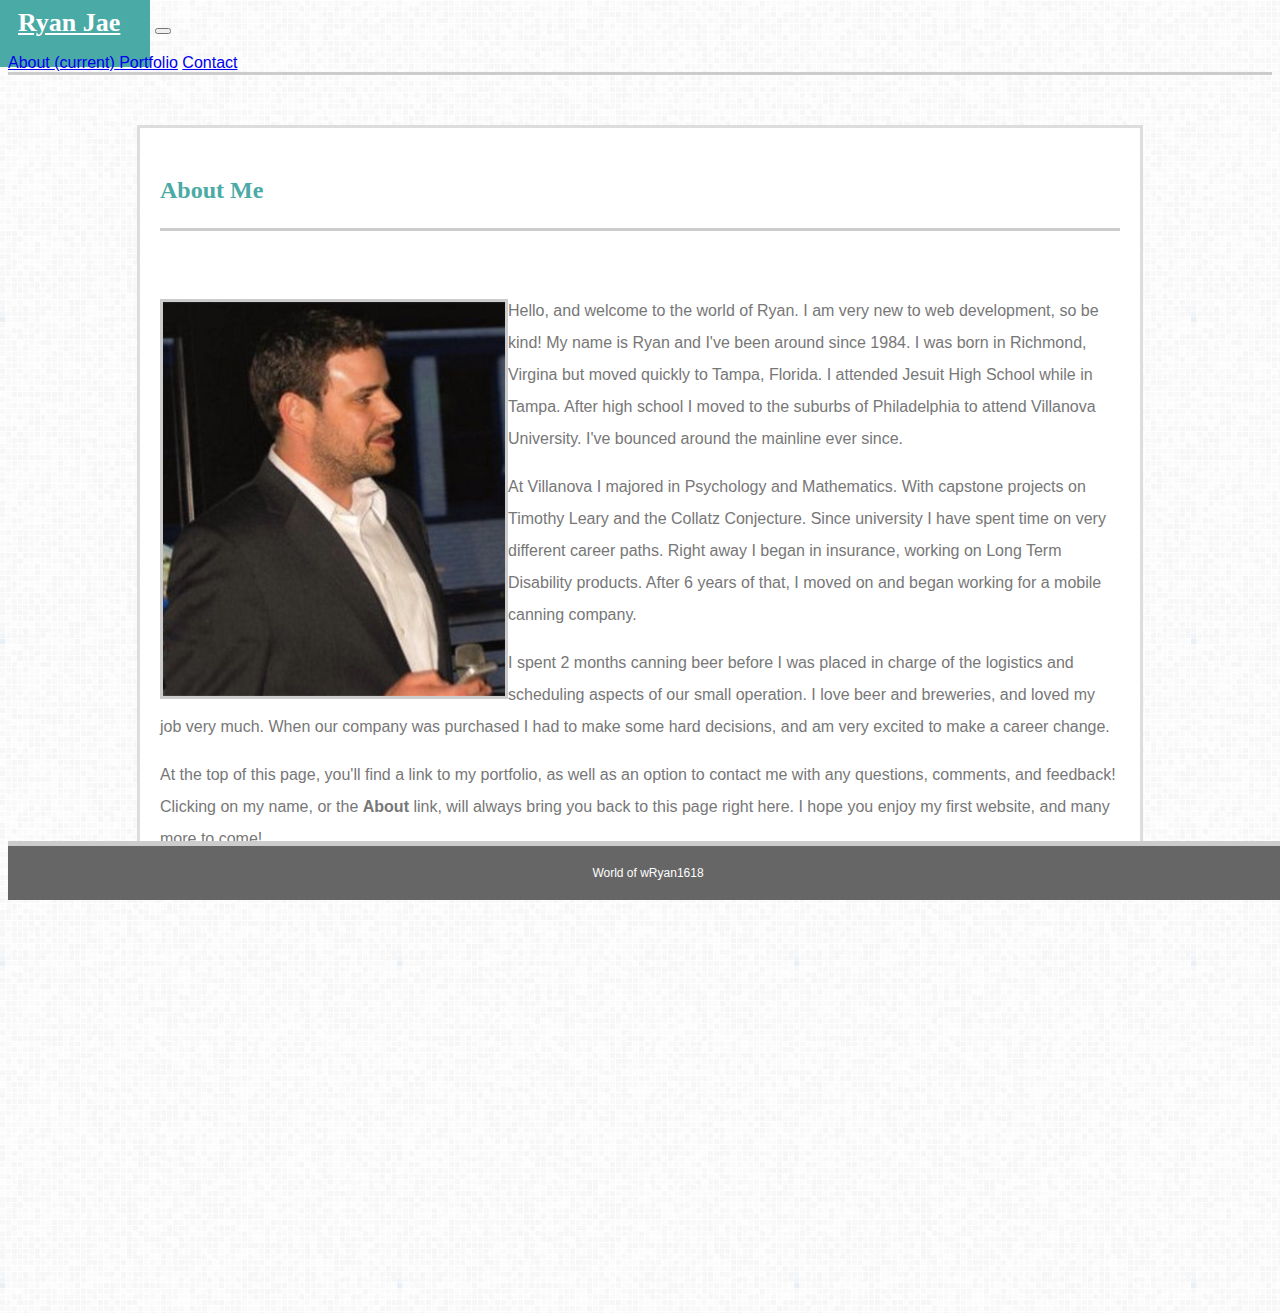
<file: index.html>
<!DOCTYPE html>
<html lang="en-us">

<head>
    <!-- Required meta tags -->
    <meta charset="utf-8">
    <meta name="viewport" content="width=device-width, initial-scale=1, shrink-to-fit=no">
    <link rel="icon" type="image/jpg" href="assets/images/r-favicon.ico">
    <!-- Bootstrap CSS -->
    <link rel="stylesheet" href="https://stackpath.bootstrapcdn.com/bootstrap/4.1.3/css/bootstrap.min.css" integrity="sha384-MCw98/SFnGE8fJT3GXwEOngsV7Zt27NXFoaoApmYm81iuXoPkFOJwJ8ERdknLPMO"
        crossorigin="anonymous">
    <link rel="stylesheet" type="text/css" href="assets/css/style.css">

    <title>Ryan Jae</title>
</head>

<body>
    <nav class="navbar navbar-expand-lg navbar-light bg-light">
        <a class="navbar-brand" href="index.html">Ryan Jae</a>
        <button class="navbar-toggler" type="button" data-toggle="collapse" data-target="#navbarText" aria-controls="navbarText"
            aria-expanded="false" aria-label="Toggle navigation">
            <span class="navbar-toggler-icon"></span>
        </button>
        <div class="collapse navbar-collapse" id="navbarText">
            <ul class="navbar-nav mr-auto">
            </ul>
            <span class="navbar-text">
                <div class="navbar-nav">
                    <a class="nav-item nav-link" href="index.html">About
                        <span class="sr-only">(current)</span>
                    </a>
                    <a class="nav-item nav-link" href="portfolio.html">Portfolio</a>
                    <a class="nav-item nav-link" href="contact.html">Contact</a>
                </div>
            </span>
        </div>
    </nav>

    <div class="container about-me">
        <div class="row">
            <div class="col-md-12">
                <h3>About Me</h3>
            </div>
        </div>
        <br>
        <div class="row">
            <div class="col-md-12">
                <div class="float-left mt-1 mr-3">
                    <img src="assets/images/Profile Image (upclose).jpg" alt="Ryan Jae" class="img-thumbnail">
                </div>

                <p>Hello, and welcome to the world of Ryan. I am very new to web development, so be kind! My name is Ryan and I've been
                    around since 1984. I was born in Richmond, Virgina but moved quickly to Tampa, Florida. I attended Jesuit High School 
                    while in Tampa. After high school I moved to the suburbs of Philadelphia to attend Villanova University. I've bounced 
                    around the mainline ever since.
                </p>

                <p>At Villanova I majored in Psychology and Mathematics. With capstone projects on Timothy Leary and the Collatz Conjecture. 
                    Since university I have spent time on very different career paths. Right away I began in insurance, working on Long Term 
                    Disability products. After 6 years of that, I moved on and began working for a mobile canning company. 
                </p>
                <p>I spent 2 months canning beer before I was placed in charge of the logistics and scheduling aspects of our small operation. 
                    I love beer and breweries, and loved my job very much. When our company was purchased I had to make some hard decisions, 
                    and am very excited to make a career change.
                </p>
        
                <p>At the top of this page, you'll find a link to my portfolio, as well as an option to contact me with any questions,
                    comments, and feedback! Clicking on my name, or the
                    <strong>About</strong> link, will always bring you back to this page right here. I hope you enjoy my first website, and
                    many more to come!
                </p>
            </div>
        </div>
    </div>

    <footer>World of wRyan1618</footer>

</body>

</html>
</file>
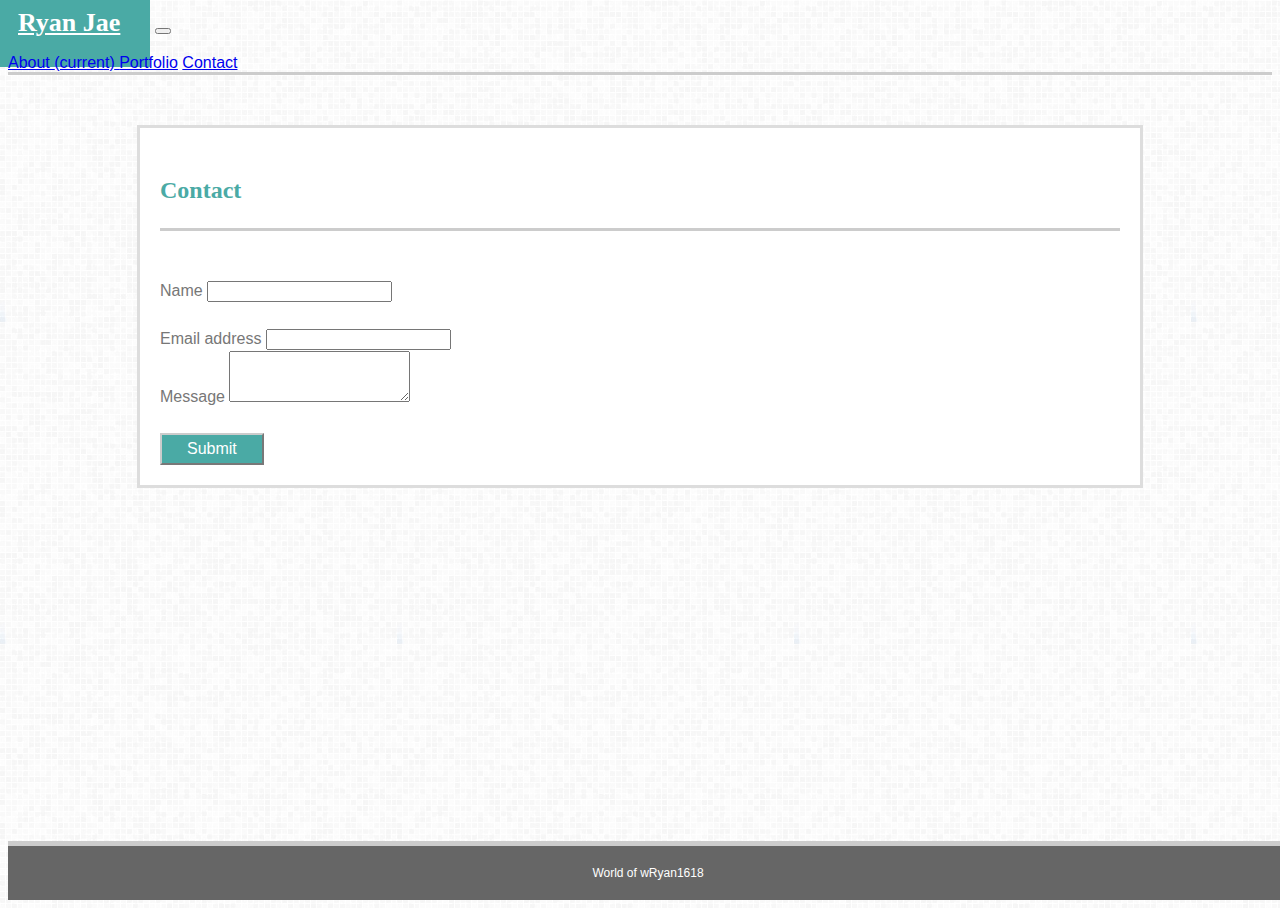
<file: contact.html>
<!DOCTYPE html>
<html lang="en-us">

<head>
    <!-- Required meta tags -->
    <meta charset="utf-8">
    <meta name="viewport" content="width=device-width, initial-scale=1, shrink-to-fit=no">
    <link rel="icon" type="image/jpg" href="assets/images/r-favicon.ico">
    <!-- Bootstrap CSS -->
    <link rel="stylesheet" href="https://stackpath.bootstrapcdn.com/bootstrap/4.1.3/css/bootstrap.min.css" integrity="sha384-MCw98/SFnGE8fJT3GXwEOngsV7Zt27NXFoaoApmYm81iuXoPkFOJwJ8ERdknLPMO"
        crossorigin="anonymous">
    <link rel="stylesheet" type="text/css" href="assets/css/style.css">

    <title>Contact</title>
</head>

<body>
    <nav class="navbar navbar-expand-lg navbar-light bg-light">
        <a class="navbar-brand" href="index.html">Ryan Jae</a>
        <button class="navbar-toggler" type="button" data-toggle="collapse" data-target="#navbarText" aria-controls="navbarText"
            aria-expanded="false" aria-label="Toggle navigation">
            <span class="navbar-toggler-icon"></span>
        </button>
        <div class="collapse navbar-collapse" id="navbarText">
            <ul class="navbar-nav mr-auto">
            </ul>
            <span class="navbar-text">
                <div class="navbar-nav">
                    <a class="nav-item nav-link" href="index.html">About
                        <span class="sr-only">(current)</span>
                    </a>
                    <a class="nav-item nav-link" href="portfolio.html">Portfolio</a>
                    <a class="nav-item nav-link" href="contact.html">Contact</a>
                </div>
            </span>
        </div>
    </nav>

    <div class="container contact">
        <div class="row">
            <div class="col-md-12">
                <h3>Contact</h3>
            </div>
        </div>
        <br>
        <div class="row">
            <div class="col-md-12">
                <form>
                    <div class="row">
                        <div class="col">
                            <label for="form-control">Name</label>
                            <input type="text" class="form-control" placeholder="">
                        </div>
                    </div>
                </form>
            </div>
        </div>
        <br>
        <div class="row">
            <div class="col-md-12">
                <form>
                    <div class="form-group">
                        <label for="exampleFormControlInput1">Email address</label>
                        <input type="email" class="form-control" id="exampleFormControlInput1" placeholder="">
                    </div>
                </form>
            </div>
        </div>
        <div class="row">
            <div class="col-md-12">
                <form>
                    <div class="form-group">
                        <label for="exampleFormControlTextarea1">Message</label>
                        <textarea class="form-control" id="exampleFormControlTextarea1" rows="3"></textarea>
                    </div>
                </form>
            </div>
        </div>
        <br>
        <div class="row">
            <div class="col-md-12">
                <button type="submit" class="btn btn-primary mb-2">Submit</button>
            </div>
        </div>
    </div>

    <footer class="app-footer">
        <div>
            World of wRyan1618
        </div>
    </footer>

</body>

</html>
</file>
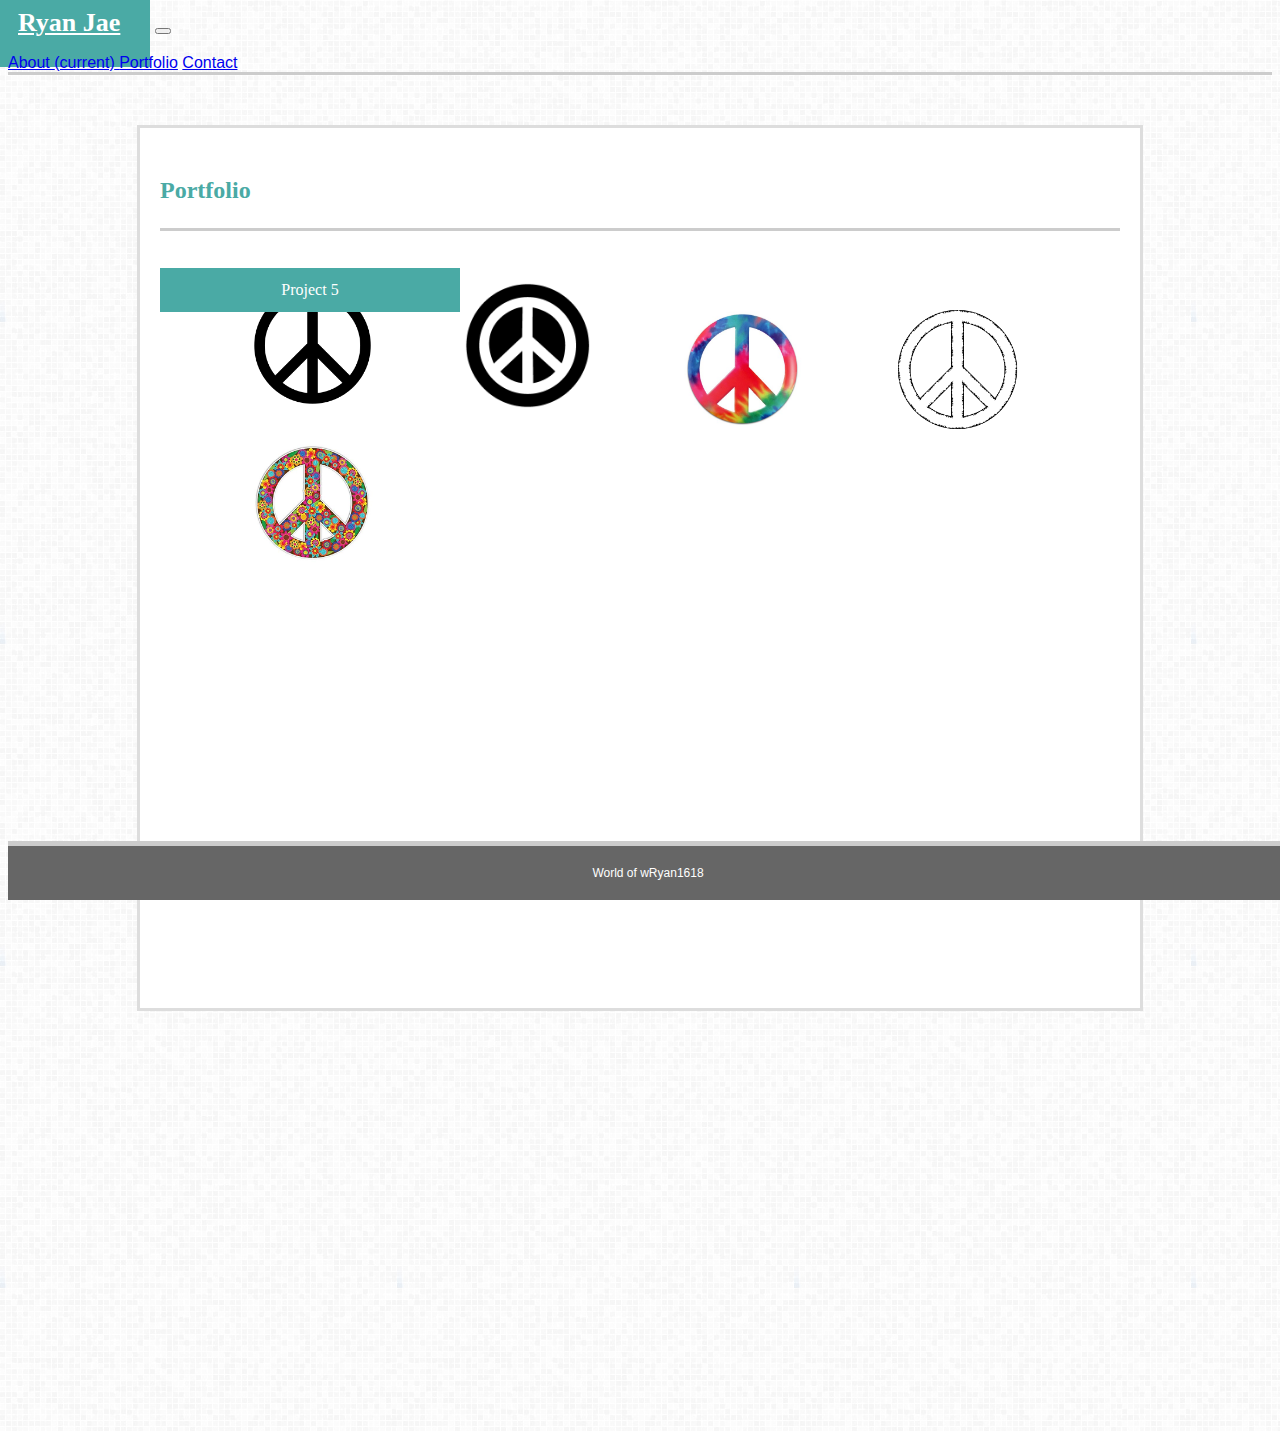
<file: portfolio.html>
<!DOCTYPE html>
<html lang="en-us">

<head>
    <!-- Required meta tags -->
    <meta charset="utf-8">
    <meta name="viewport" content="width=device-width, initial-scale=1, shrink-to-fit=no">
    <link rel="icon" type="image/jpg" href="assets/images/r-favicon.ico">
    <!-- Bootstrap CSS -->
    <link rel="stylesheet" href="https://stackpath.bootstrapcdn.com/bootstrap/4.1.3/css/bootstrap.min.css" integrity="sha384-MCw98/SFnGE8fJT3GXwEOngsV7Zt27NXFoaoApmYm81iuXoPkFOJwJ8ERdknLPMO"
        crossorigin="anonymous">
    <link rel="stylesheet" type="text/css" href="assets/css/style.css">

    <title>Ryan Jae</title>
</head>

<body>

    <nav class="navbar navbar-expand-lg navbar-light bg-light">
        <a class="navbar-brand" href="index.html">Ryan Jae</a>
        <button class="navbar-toggler" type="button" data-toggle="collapse" data-target="#navbarText" aria-controls="navbarText"
            aria-expanded="false" aria-label="Toggle navigation">
            <span class="navbar-toggler-icon"></span>
        </button>
        <div class="collapse navbar-collapse" id="navbarText">
            <ul class="navbar-nav mr-auto">
            </ul>
            <span class="navbar-text">
                <div class="navbar-nav">
                    <a class="nav-item nav-link" href="index.html">About
                        <span class="sr-only">(current)</span>
                    </a>
                    <a class="nav-item nav-link" href="portfolio.html">Portfolio</a>
                    <a class="nav-item nav-link" href="contact.html">Contact</a>
                </div>
            </span>
        </div>
    </nav>

    <div class="container portfolio">
        <div class="row">
            <div class="col-md-12">
                <h3>Portfolio</h3>
            </div>
        </div>
        <br>
        <div class="row">
            <div class="col-md-6">
                <div class="image-1">
                    <a href="#">
                        <img src="assets/images/Peace Sign 1.png" target="_blank" alt="image-1" width="125" height="125" style="
                        margin-left: 90px;">
                        <div class="image-1-text">Project 1</div>
                    </a>
                </div>
            </div>

            <div class="col-md-6">
                <div class="image-2">
                    <a href="#">
                        <img src="assets/images/Peace Sign 2.jpg" target="_blank" alt="image-2" width="125" height="125" style="
                        margin-left: 90px;">
                        <div class="image-2-text">Project 2</div>
                    </a>
                </div>
            </div>
        </div>
        <br>
        <div class="row">
            <div class="col-md-6">
                <div class="image-3">
                    <a href="#">
                        <img src="assets/images/Peace Sign 3.jpg" target="_blank" alt="image-3" width="125" height="125" style="
                        margin-left: 90px;">
                        <div class="image-1-text">Project 3</div>
                    </a>
                </div>
            </div>

            <div class="col-md-6">
                <div class="image-4">
                    <a href="#">
                        <img src="assets/images/Peace Sign 4.png" target="_blank" alt="image-4" width="125" height="125" style="
                        margin-left: 90px;">
                        <div class="image-2-text">Project 4</div>
                    </a>
                </div>
            </div>
        </div>
        <br>
        <div class="row">
            <div class="col-md-12">
                <div class="image-5">
                    <a href="#">
                        <img src="assets/images/Peace Sign 5.jpg" target="_blank" alt="image-5" width="125" height="125" style="
                        margin-left: 90px;">
                        <div class="image-5-text">Project 5</div>
                    </a>
                </div>
            </div>
        </div>
    </div>

    <footer class="app-footer">
        <div>
            World of wRyan1618
        </div>
    </footer>

</body>

</html>
</file>
<file: assets/css/style.css>
body {
    font-family: 'Arial', 'Helvetica Neue', Helvetica, sans-serif;
    background-image: url("../images/grey.png");
}

nav {
    border-bottom: solid;
    border-color: #cccccc;
}

.nav-item {
    font-family: 'Arial', 'Helvetica Neue', Helvetica, sans-serif;
    margin-top: 10px;
}

.navbar-brand {
    font-size: 26px;
    font-family: 'Georgia', Times, Times New Roman, serif;
    font-weight: bold;
    background-color: #4aaaa5;
    padding: 30px;
    color: white;
    margin-bottom: -8px;
    margin-left: -20px;
    margin-top: -10px;
}

h3 {
    color: #4aaaa5;
    border-bottom: solid;
    border-color: #cccccc;  
    padding-bottom: 20px;
    font-family: 'Georgia', Times, Times New Roman, serif;
    font-size: 24px;
    font-weight: bold;
}

.btn {
    color: #ffffff;
    background-color: #4aaaa5;
    padding: 5px 25px 5px 25px;  
    font-size: 16px;
    border-color: #cccccc;
}

.btn:hover {
    background-color: #cccccc;
    border-color: #cccccc;
}

.btn:focus {
    background-color: #4aaaa5;
}

footer {
    background-color: #666666;
    padding-top: 20px;
    padding-right: 20px;
    padding-bottom: 20px;
    text-align: center;
    border-top: solid;
    border-color: #cccccc;
    color: #ffffff;
    border-width: 5px;
    font-size: 12px; 
    width: 100%;
    /* To toggle the sticky footer on/off, comment out the three properties below */  
    margin-top: 420px;
    position: fixed;
    bottom: 0;
}

img {
    float: left;
    margin-top: 4px;
    margin-bottom: 4px;
}

.img-thumbnail {
    border: solid;
    border-color: #cccccc;
}

p {
    line-height: 2;
    margin-bottom: 15px;
}

.about-me {
    background-color: cyan;
    margin-left: auto;
    margin-right: auto;
    width: 960px;
    padding: 20px 20px 20px 20px;
    margin-top: 50px;
    margin-bottom: 420px;
    border: solid;
    border-color: #dddddd;
    color: #777777;
    background-color: #ffffff;
    line-height: 1.5;
}

.contact {
    background-color: cyan;
    margin-left: auto;
    margin-right: auto;
    width: 960px;
    padding: 20px 20px 20px 20px;
    margin-top: 50px;
    margin-bottom: 420px;
    border: solid;
    border-color: #dddddd;
    color: #777777;
    background-color: #ffffff;
    line-height: 1.5;
}

.portfolio {
    background-color: cyan;
    margin-left: auto;
    margin-right: auto;
    width: 960px;
    height: 840px;
    padding: 20px 20px 20px 20px;
    margin-top: 50px;
    margin-bottom: 420px;
    border: solid;
    border-color: #dddddd;
    color: #777777;
    background-color: #ffffff;
    line-height: 1.5;
    position: relative;
}

.image-1-text {
    background-color: #4aaaa5;
    color: white;
    font-family: 'Georgia', Times, Times New Roman, serif;
    width: 300px;
    text-align: center;
    padding-top: 10px;
    padding-bottom: 10px;
    position: absolute;
    top: 140px;
}

.image-2-text {
    background-color: #4aaaa5;
    color: white;
    font-family: 'Georgia', Times, Times New Roman, serif;
    width: 300px;
    text-align: center;
    padding-top: 10px;
    padding-bottom: 10px;
    position: absolute;
    top: 140px;
}

.image-3-text {
    background-color: #4aaaa5;
    color: white;
    font-family: 'Georgia', Times, Times New Roman, serif;
    width: 300px;
    text-align: center;
    padding-top: 10px;
    padding-bottom: 10px;
    position: absolute;
    top: 140px;
}

.image-4-text {
    background-color: #4aaaa5;
    color: white;
    font-family: 'Georgia', Times, Times New Roman, serif;
    width: 300px;
    text-align: center;
    padding-top: 10px;
    padding-bottom: 10px;
    position: absolute;
    top: 140px;
}

.image-5-text {
    background-color: #4aaaa5;
    color: white;
    font-family: 'Georgia', Times, Times New Roman, serif;
    width: 300px;
    text-align: center;
    padding-top: 10px;
    padding-bottom: 10px;
    position: absolute;
    top: 140px;
}

.image-1-text:hover {
    color: #cccccc;
    text-decoration: underline;
}

.image-2-text:hover {
    color: #cccccc;
    text-decoration: underline;
}

.image-3-text:hover {
    color: #cccccc;
    text-decoration: underline;
}

.image-4-text:hover {
    color: #cccccc;
    text-decoration: underline;
}

.image-5-text:hover {
    color: #cccccc;
    text-decoration: underline;
}

@media screen and (max-width: 991px) {
    .image-1-text {
        top: 140px;
    }

    .image-2-text {
        top: 140px;
    }

    .image-5 {
        margin-top: 20px;
    }

    .image-5-text {
        top: 160px;
    }

    .portfolio {
        height: 870px;
    }
}

@media screen and (max-width: 767px) {
    .image-1-text {
        top: 140px;
    }
    
    .image-2 {
        margin-top: 25px;
    }

    .image-2-text {
        top: 165px;
    }

    .image-4 {
        margin-top: 25px;
    }

    .image-4-text {
        top: 165px;
    }

    .image-5 {
        margin-top: 5px;
    }

    .image-5-text {
        top: 145px;
    }

    .portfolio {
        height: 1300px;
    }
}
</file>
